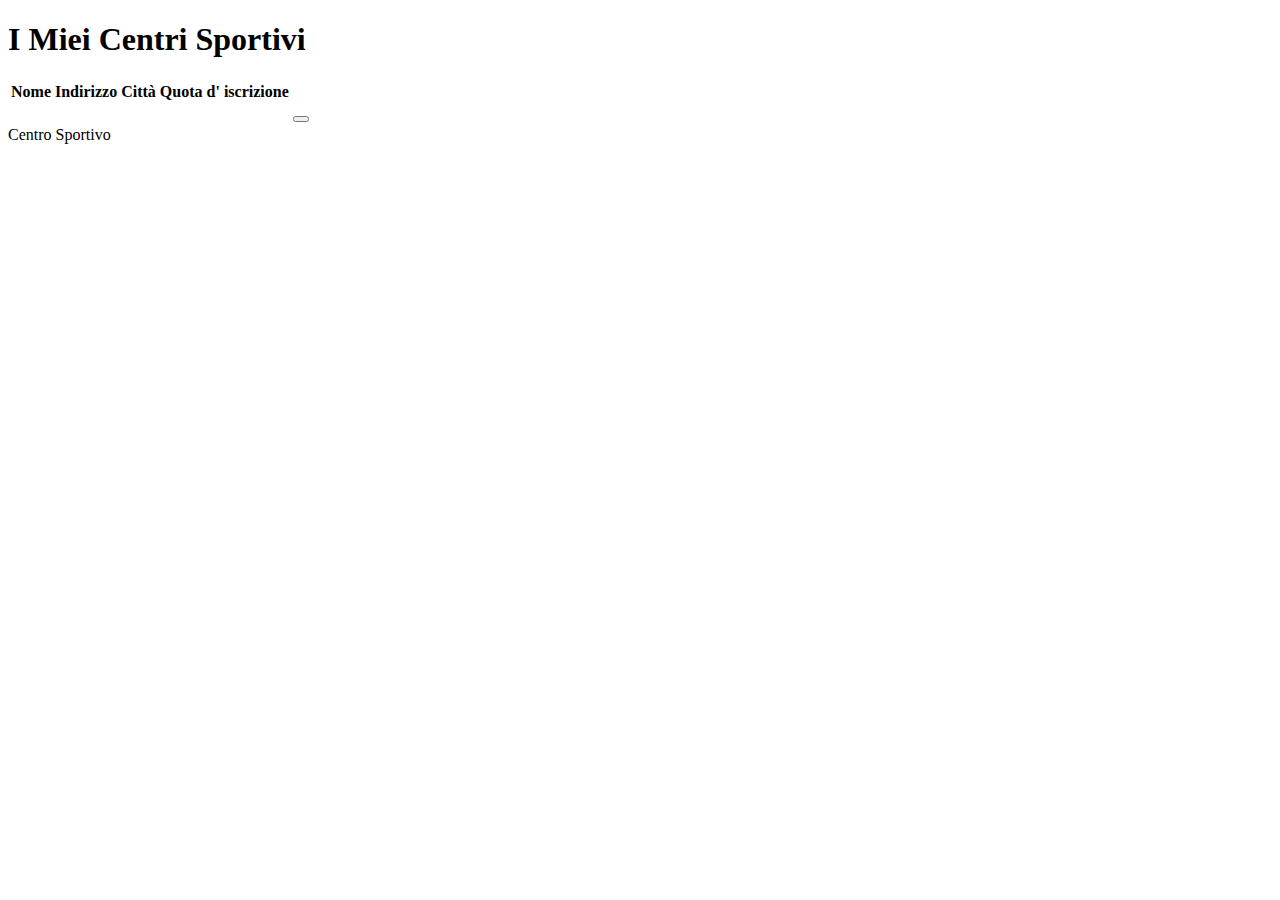
<file: src/main/resources/templates/index.html>
<!doctype html>
<html lang="en" xmlns:th="http://www.w3.org/1999/xhtml">
<head>
    <th:block th:replace="fragments :: head(title='I Miei Centri Sportivi')"></th:block>
</head>

<body>

<!--Navbar-->
<th:block th:replace="fragments :: navbar"></th:block>

<div class="container d-flex flex-column justify-content-center align-items-center">

    <h1 class="mb-5">I Miei Centri Sportivi</h1>

    <!-- Messaggio di avvenuta eliminazione di un centro sportivo-->
    <div class="alert alert-danger w-100 text-center" role="alert" th:if="${messaggio != null}"
         th:text="${messaggio}"></div>

    <!-- Messaggio di avviso che compare solo qualora la lista di centri sportivi sia vuota -->
    <div class="alert alert-info w-100 text-center" role="alert" th:unless="${lista.size() > 0}">
        <h4 th:text="${messaggio}"></h4>
    </div>

    <!-- Tabella con dati principali di tutti i centri sportivi, la mostro solo se ho almeno 1 centro sportivo-->
    <table class="table table-striped table-hover" th:if="${lista.size() > 0}">
        <thead>
        <tr class="table-dark">
            <th scope="col">Nome</th>
            <th scope="col">Indirizzo</th>
            <th scope="col">Città</th>
            <th class="text-center" scope="col">Quota d' iscrizione</th>
            <th scope="col"></th>
        </tr>
        </thead>
        <tbody>
        <tr th:each="centroSportivo : ${lista}">
            <td class="align-middle" th:text="${centroSportivo.nome}"></td>
            <td class="align-middle" th:text="${centroSportivo.indirizzo}"></td>
            <td class="align-middle" th:text="${centroSportivo.citta}"></td>
            <td class="align-middle text-center" th:text="&euro; + ' ' + ${centroSportivo.quotaIscrizione}"></td>
            <td class="align-middle">
                <div class="d-flex align-items-center justify-content-center">
                    <!--Per vedere i dettagli del centro sportivo-->
                    <a th:href="@{|/centri-sportivi/${centroSportivo.id}|}"><i
                            class="fa-solid fa-eye text-dark"></i></a>

                    <!--Per andare alla pagina di modifica del centro sportivo-->
                    <a class="ms-3" th:href="@{|/centri-sportivi/edit/${centroSportivo.id}|}"><i
                            class="fa-solid fa-pen-to-square"></i></a>

                    <!--Per eliminare il centro sportivo-->
                    <form method="post" th:action="@{|/centri-sportivi/delete/${centroSportivo.id}|}">
                        <button class="btn text-danger" type="submit"><i class="fa-solid fa-trash-can"></i></button>
                    </form>
                </div>
            </td>
        </tr>
        </tbody>
    </table>

    <!--Porta al form di creazione-->
    <div class="my-5 me-auto">
        <a class="btn btn-outline-dark" th:href="@{/centri-sportivi/create}">
            <i class="fa-solid fa-plus mx-1"></i> Centro Sportivo</a>
    </div>

</div>

</body>
</html>
</file>
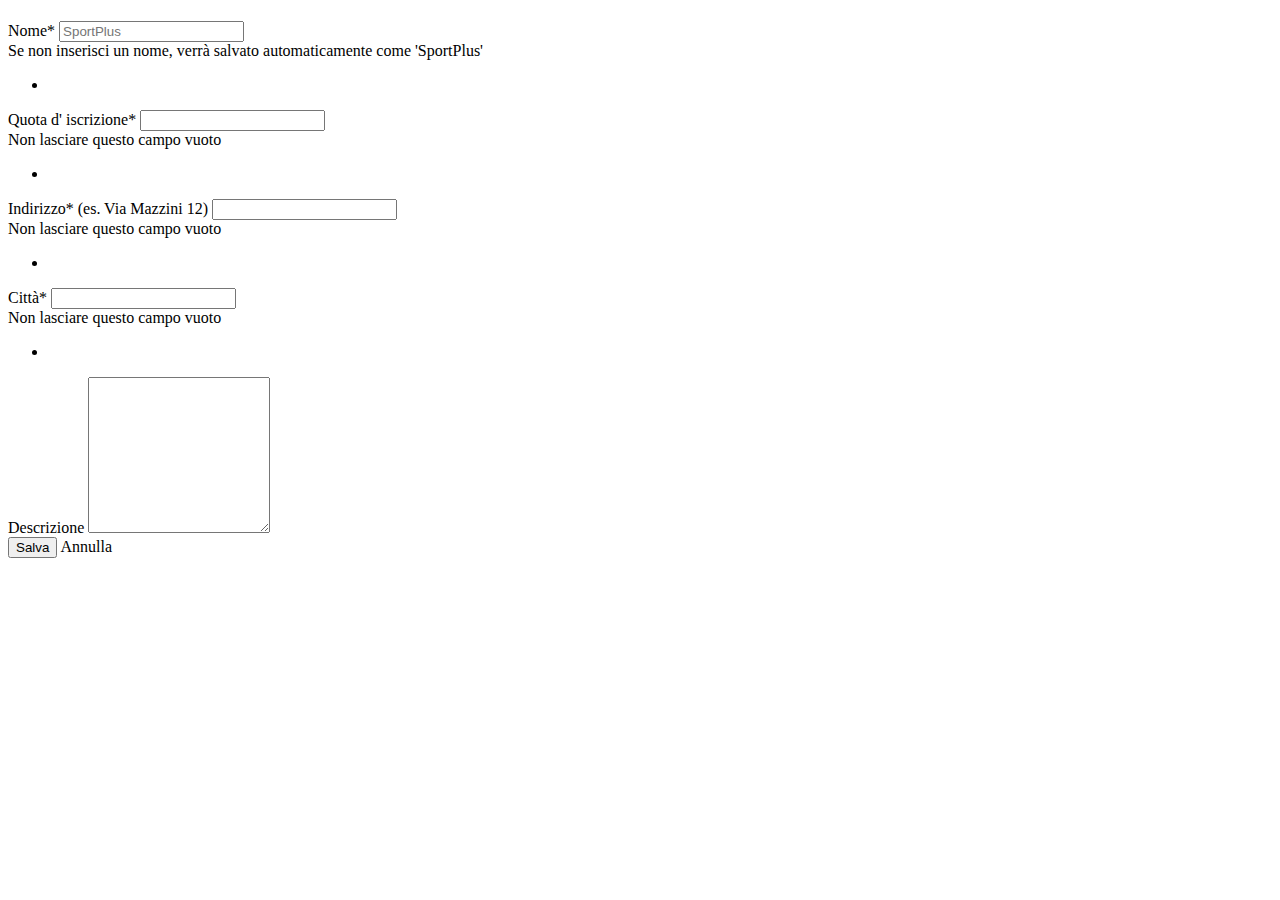
<file: src/main/resources/templates/editCreate.html>
<!doctype html>
<html lang="en" xmlns:th="http://www.w3.org/1999/xhtml">
<head>
    <head>
        <th:block
                th:replace="fragments :: head(title=${centroSportivo.id != null} ? 'Modifica Centro Sportivo' : 'Crea Centro Sportivo')"></th:block>
    </head>
</head>

<body th:with="isEdit=${centroSportivo.id != null}">

<!--Navbar-->
<th:block th:replace="fragments :: navbar"></th:block>

<div class="container d-flex flex-column justify-content-center align-items-center">

    <h1 th:text="${isEdit ? 'Modifica ' + centroSportivo.nome : 'Crea un nuovo Centro Sportivo'}"></h1>

    <form
            class="row mt-5"
            id="centro-sportivo-form"
            method="post"
            th:action="@{${formAction}}"
            th:object="${centroSportivo}"
            th:with="formAction=${isEdit ? '/centri-sportivi/edit/' + centroSportivo.id : '/centri-sportivi/create'}"
    >

        <div class="col-6 my-2">
            <label class="form-label" for="centro-sportivo-nome">Nome*</label>
            <input class="form-control" id="centro-sportivo-nome" placeholder="SportPlus"
                   th:errorClass="is-invalid" th:field="*{nome}" type="text">
            <div class="form-text">Se non inserisci un nome, verrà salvato automaticamente come 'SportPlus'</div>
            <div class="invalid-feedback" th:if="${#fields.hasErrors('nome')}">
                <ul>
                    <li th:each="err : ${#fields.errors('nome')}" th:text="${err}"></li>
                </ul>
            </div>
        </div>

        <div class="col-6 my-2">
            <label class="form-label" for="centro-sportivo-quota">Quota d' iscrizione*</label>
            <input class="form-control" id="centro-sportivo-quota" th:errorClass="is-invalid"
                   th:field="*{quotaIscrizione}"
                   type="number">
            <div class="form-text">Non lasciare questo campo vuoto</div>
            <div class="invalid-feedback" th:if="${#fields.hasErrors('quotaIscrizione')}">
                <ul>
                    <li th:each="err : ${#fields.errors('quotaIscrizione')}" th:text="${err}"></li>
                </ul>
            </div>
        </div>

        <div class="col-6 my-2">
            <label class="form-label" for="centro-sportivo-indirizzo">Indirizzo* (es. Via Mazzini 12)</label>
            <input class="form-control" id="centro-sportivo-indirizzo" th:errorClass="is-invalid"
                   th:field="*{indirizzo}"
                   type="text">
            <div class="form-text">Non lasciare questo campo vuoto</div>
            <div class="invalid-feedback" th:if="${#fields.hasErrors('indirizzo')}">
                <ul>
                    <li th:each="err : ${#fields.errors('indirizzo')}" th:text="${err}"></li>
                </ul>
            </div>
        </div>

        <div class="col-6 my-2">
            <label class="form-label" for="centro-sportivo-citta">Città*</label>
            <input class="form-control" id="centro-sportivo-citta" th:errorClass="is-invalid" th:field="*{citta}"
                   type="text">
            <div class="form-text">Non lasciare questo campo vuoto</div>
            <div class="invalid-feedback" th:if="${#fields.hasErrors('citta')}">
                <ul>
                    <li th:each="err : ${#fields.errors('citta')}" th:text="${err}"></li>
                </ul>
            </div>
        </div>

        <div class="col-6 my-2">
            <label class="form-label" for="descrizione">Descrizione</label>
            <textarea class="form-control" id="descrizione" rows="10" th:field="*{descrizione}"></textarea>
        </div>

        <!--        <div class="col-6 my-2 ">-->
        <!--            <label class="form-label">Sport praticabili: </label>-->
        <!--            <div class="form-check" th:each="sport : ${sportsList}">-->
        <!--                <input class="form-check-input" th:field="*{sports}" th:id="|sport_${sport.id}|"-->
        <!--                       th:name="sports" th:value="${sport.id}"-->
        <!--                       type="checkbox">-->
        <!--                <label class="form-check-label" th:for="|sport_${sport.id}|" th:text="${sport.nome}"></label>-->
        <!--            </div>-->
        <!--        </div>-->

        <div class="col-12 my-4">
            <button class="btn btn-success" type="submit">Salva</button>
            <a class="btn btn-secondary mx-1" th:href="@{/centri-sportivi}">Annulla</a>
        </div>
    </form>
</div>


</body>
</html>
</file>
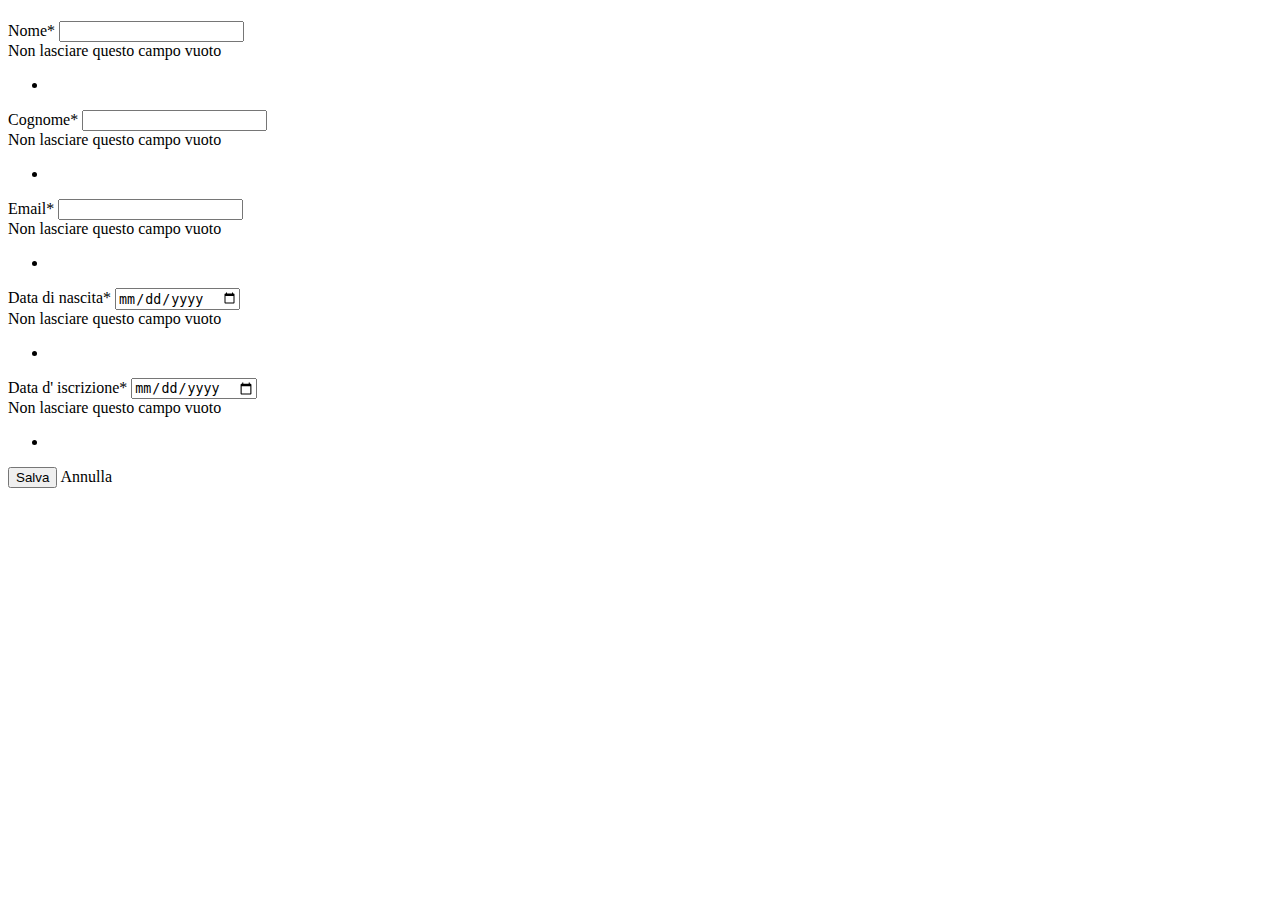
<file: src/main/resources/templates/editCreateMembro.html>
<!doctype html>
<html lang="en" xmlns:th="http://www.w3.org/1999/xhtml">
<head>
    <head>
        <th:block
                th:replace="fragments :: head(title=${membro.id != null} ? 'Modifica membro' : 'Crea nuovo membro')"></th:block>
    </head>
</head>

<body th:with="isEdit=${membro.id != null}">

<!--Navbar-->
<th:block th:replace="fragments :: navbar"></th:block>

<div class="container d-flex flex-column justify-content-center align-items-center">

    <h1 th:text="${isEdit ? 'Modifica ' + membro.nome + ' ' + membro.cognome : 'Crea un nuovo membro'}"></h1>

    <form
            class="row mt-5"
            id="membro-form"
            method="post"
            th:action="@{${formAction}}"
            th:object="${membro}"
            th:with="formAction=${isEdit ? '/membri/edit/' + membro.id : '/membri/create'}"
    >
        <input th:field="*{centroSportivo}" type="hidden"/>

        <div class="col-6 my-2">
            <label class="form-label" for="membro-nome">Nome*</label>
            <input class="form-control" id="membro-nome"
                   th:errorClass="is-invalid" th:field="*{nome}" type="text">
            <div class="form-text">Non lasciare questo campo vuoto</div>
            <div class="invalid-feedback" th:if="${#fields.hasErrors('nome')}">
                <ul>
                    <li th:each="err : ${#fields.errors('nome')}" th:text="${err}"></li>
                </ul>
            </div>
        </div>

        <div class="col-6 my-2">
            <label class="form-label" for="membro-cognome">Cognome*</label>
            <input class="form-control" id="membro-cognome" th:errorClass="is-invalid"
                   th:field="*{cognome}"
                   type="text">
            <div class="form-text">Non lasciare questo campo vuoto</div>
            <div class="invalid-feedback" th:if="${#fields.hasErrors('cognome')}">
                <ul>
                    <li th:each="err : ${#fields.errors('cognome')}" th:text="${err}"></li>
                </ul>
            </div>
        </div>

        <div class="col-6 my-2">
            <label class="form-label" for="membro-email">Email*</label>
            <input class="form-control" id="membro-email" th:errorClass="is-invalid"
                   th:field="*{email}"
                   type="email">
            <div class="form-text">Non lasciare questo campo vuoto</div>
            <div class="invalid-feedback" th:if="${#fields.hasErrors('email')}">
                <ul>
                    <li th:each="err : ${#fields.errors('email')}" th:text="${err}"></li>
                </ul>
            </div>
        </div>

        <div class="col-6 my-2">
            <label class="form-label" for="membro-data-nascita">Data di nascita*</label>
            <input class="form-control" id="membro-data-nascita" th:errorClass="is-invalid" th:field="*{dataDiNascita}"
                   type="date">
            <div class="form-text">Non lasciare questo campo vuoto</div>
            <div class="invalid-feedback" th:if="${#fields.hasErrors('dataDiNascita')}">
                <ul>
                    <li th:each="err : ${#fields.errors('dataDiNascita')}" th:text="${err}"></li>
                </ul>
            </div>
        </div>

        <div class="col-6 my-2">
            <label class="form-label" for="membro-data-iscrizione">Data d' iscrizione*</label>
            <input class="form-control" id="membro-data-iscrizione" th:errorClass="is-invalid"
                   th:field="*{dataIscrizione}"
                   type="date">
            <div class="form-text">Non lasciare questo campo vuoto</div>
            <div class="invalid-feedback" th:if="${#fields.hasErrors('dataIscrizione')}">
                <ul>
                    <li th:each="err : ${#fields.errors('dataIscrizione')}" th:text="${err}"></li>
                </ul>
            </div>
        </div>

        <!--        <div class="col-6 my-2 ">-->
        <!--            <label class="form-label">Sport praticabili in questo centro sportivo: </label>-->
        <!--            <div class="form-check" th:each="sport : ${sports}">-->
        <!--                <input class="form-check-input" th:field="*{sports}" th:id="|sport_${sport.id}|"-->
        <!--                       th:value="${sport.id}"-->
        <!--                       type="checkbox">-->
        <!--                <label class="form-check-label" th:for="|sport_${sport.id}|" th:text="${sport.nome}"></label>-->
        <!--            </div>-->
        <!--        </div>-->


        <div class="col-12 my-4">
            <button class="btn btn-success" type="submit">Salva</button>
            <a class="btn btn-secondary mx-1" th:href="@{|/centri-sportivi/*{centroSportivo.id}|}">Annulla</a>
        </div>
    </form>

</div>


</body>
</html>
</file>
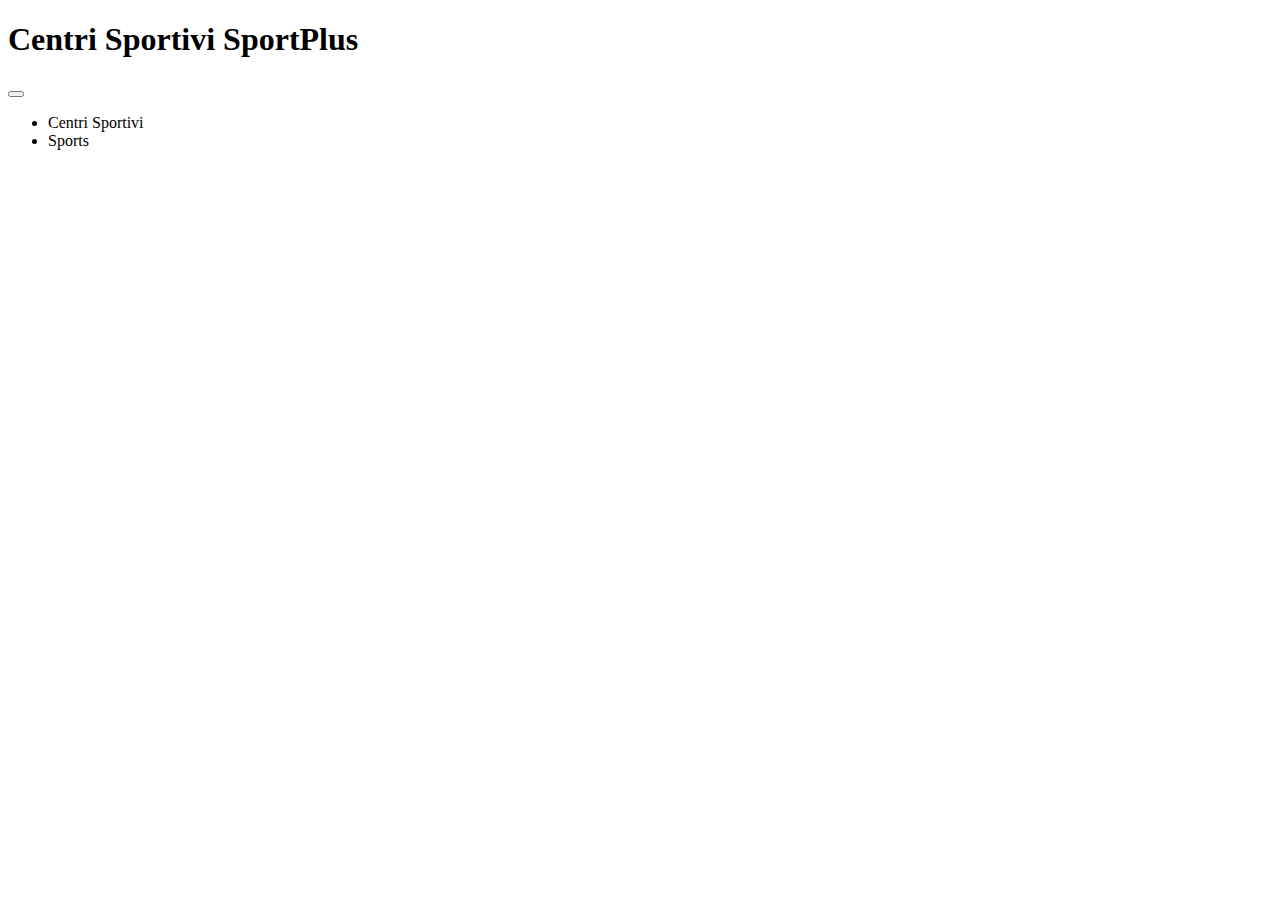
<file: src/main/resources/templates/fragments.html>
<!doctype html>
<html lang="en" xmlns:th="http://www.w3.org/1999/xhtml">
<head>
    <th:block th:fragment="head(title)">
        <meta charset="UTF-8">
        <meta content="width=device-width, user-scalable=no, initial-scale=1.0, maximum-scale=1.0, minimum-scale=1.0"
              name="viewport">
        <meta content="ie=edge" http-equiv="X-UA-Compatible">

        <!-- Bootstrap-->
        <link th:href="@{/webjars/bootstrap/5.2.3/css/bootstrap.min.css}" th:rel="stylesheet"/>
        <script defer th:src="@{/webjars/bootstrap/5.2.3/js/bootstrap.bundle.min.js}"></script>

        <!-- Mio File CSS-->
        <link rel="stylesheet" th:href="@{/css/style.css}" type="text/css">

        <!--Font Awesome-->
        <link th:href="@{/webjars/font-awesome/6.4.0/css/all.min.css}" th:rel="stylesheet">

        <title th:text="${title}"></title>
    </th:block>

</head>
<body>
<nav class="navbar navbar-expand-lg navbar-dark bg-dark" th:fragment="navbar">
    <div class="container-fluid">
        <h1 class="text-light">Centri Sportivi SportPlus</h1>

        <button aria-controls="navbarNav" aria-expanded="false" aria-label="Toggle navigation" class="navbar-toggler"
                data-bs-target="#navbarNav" data-bs-toggle="collapse" type="button">
            <span class="navbar-toggler-icon"></span>
        </button>
        <div class="collapse navbar-collapse" id="navbarNav">
            <ul class="navbar-nav">
                <li class="nav-item">
                    <a aria-current="page" class="nav-link" th:href="@{/centri-sportivi}">Centri Sportivi</a>
                </li>
                <li class="nav-item">
                    <a class="nav-link" th:href="@{/sports}">Sports</a>
                </li>
            </ul>
        </div>
    </div>
</nav>

</body>
</html>
</file>
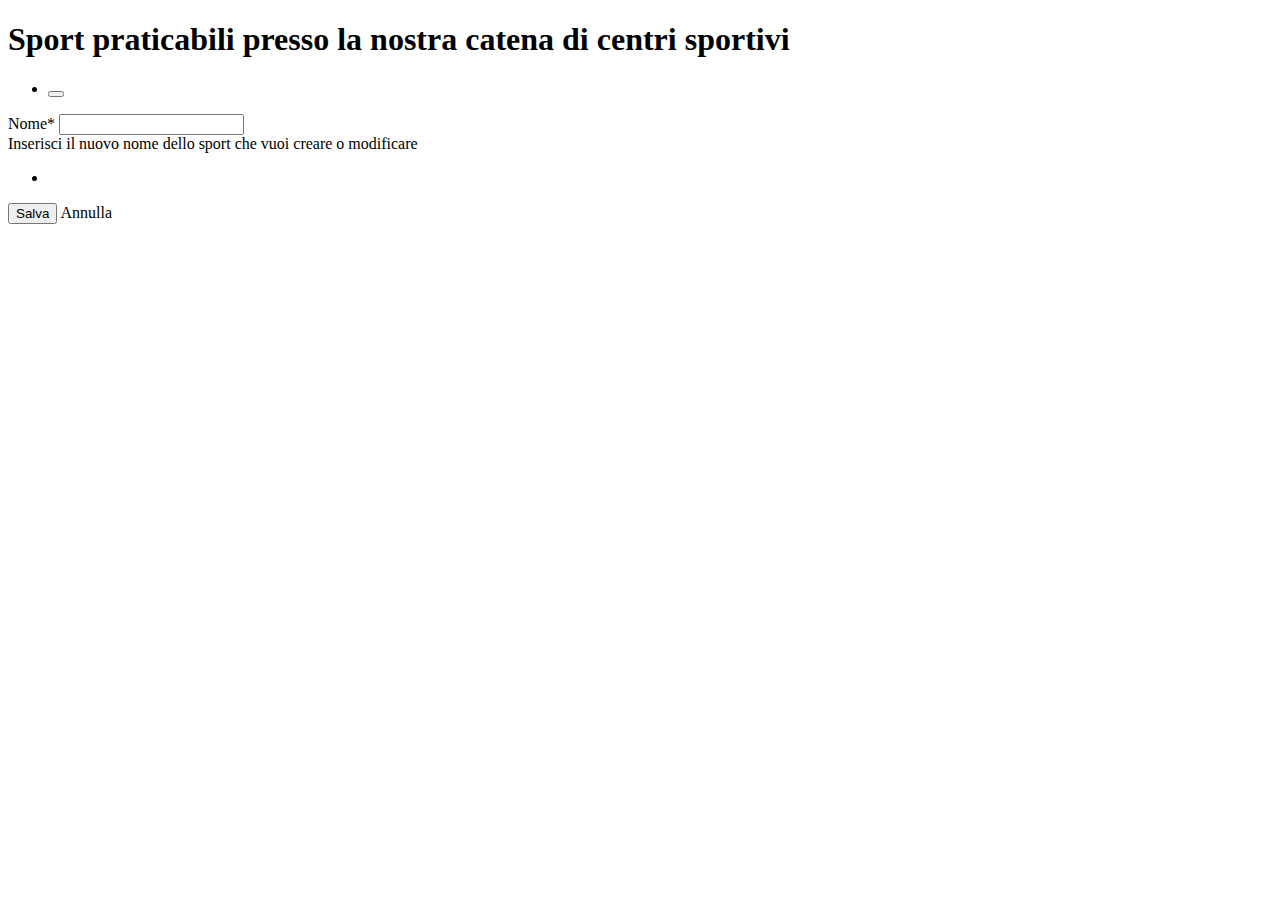
<file: src/main/resources/templates/indexSports.html>
<!doctype html>
<html lang="en" xmlns:th="http://www.w3.org/1999/xhtml">
<head>
    <th:block th:replace="fragments :: head(title='Sports')"></th:block>
</head>

<body>

<!--Navbar-->
<th:block th:replace="fragments :: navbar"></th:block>

<div class="container d-flex flex-column justify-content-center">

    <h1 class="my-5 text-center">Sport praticabili presso la nostra catena di centri sportivi</h1>

    <!--Messaggio di avviso che compare quando non ci sono sport-->
    <div class="alert alert-info w-100 text-center" role="alert" th:unless="${sports.size() > 0}">
        <h4 th:text="${messaggio}"></h4>
    </div>

    <!--Lista sport praticabili, se ci sono-->
    <ul class="list-group list-group-flush " th:if="${sports.size() > 0}">
        <li class="list-group-item list-group-item-action d-flex juustify-content-between" th:each="sport : ${sports}"
            th:object="${sport}">

            <!--Nome-->
            <div th:text="*{nome}"></div>

            <!--Actions: Modifica o Eliminazione-->
            <div class="d-flex align-items-center ms-auto">
                <a class="mx-2" th:href="@{/sports(edit=*{id})}"><i class="fa-solid fa-pen-to-square"></i></a>
                <form method="post" th:action="@{|/sports/delete/*{id}|}">
                    <button class="btn text-danger" type="submit"><i class="fa-solid fa-trash-can"></i></button>
                </form>
            </div>

        </li>
    </ul>

    <!--Mini form per creare o modificare uno sport-->
    <div class="col-5 my-5 ms-3" th:if="${sports.size > 0}">
        <form
                id="sport-form"
                method="post"
                th:action="@{/sports/save}"
                th:object="${sportObj}">

            <input th:field="*{id}" type="hidden">
            <div class="my-2">
                <label class="form-label" for="sport-nome">Nome*</label>
                <input class="form-control" id="sport-nome" th:errorClass="is-invalid" th:field="*{nome}"
                       type="text">
                <div class="form-text">Inserisci il nuovo nome dello sport che vuoi creare o modificare</div>
                <div class="invalid-feedback" th:if="${#fields.hasErrors('nome')}">
                    <ul>
                        <li th:each="err : ${#fields.errors('nome')}" th:text="${err}"></li>
                    </ul>
                </div>

                <div class="col-12 my-4">
                    <button class="btn btn-success" type="submit">Salva</button>
                    <a class="btn btn-secondary" th:href="@{/sports}">Annulla</a>
                </div>
            </div>

        </form>
    </div>


</div>

</body>
</html>
</file>
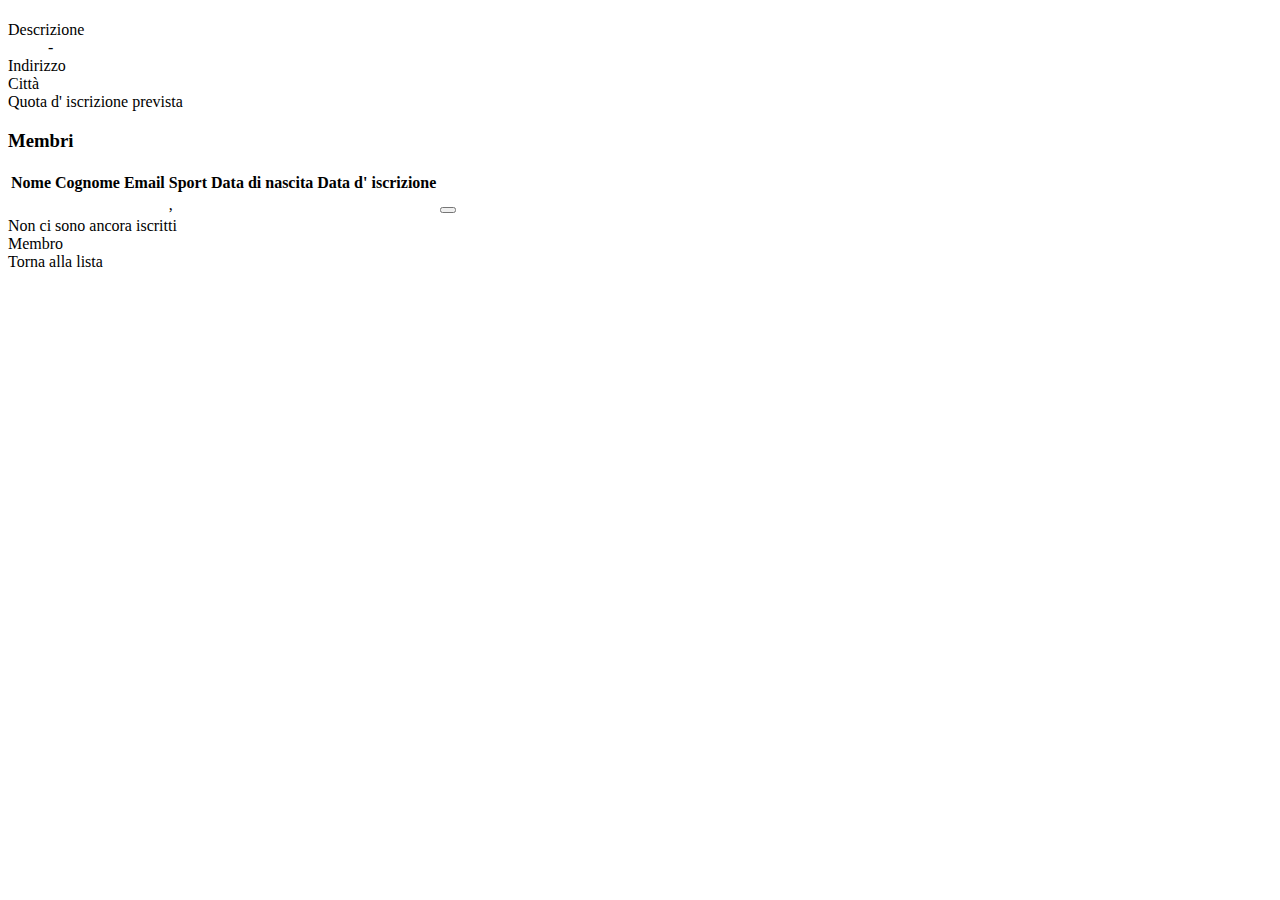
<file: src/main/resources/templates/show.html>
<!doctype html>
<html lang="en" xmlns:th="http://www.w3.org/1999/xhtml">
<head>
    <th:block th:replace="fragments :: head(title='Centro sportivo')"></th:block>
</head>

<body>

<!--Navbar-->
<th:block th:replace="fragments :: navbar"></th:block>

<div class="container d-flex flex-column justify-content-center " th:object="${centroSportivo}">

    <!--Specifiche centro sportivo-->
    <section class="mt-5">

        <h1 class="mb-5 text-center" th:text="*{nome}"></h1>

        <!-- Messaggio di avvenuta eliminazione di un membro-->
        <div class="alert alert-danger w-100 text-center" role="alert" th:if="${messaggio != null}"
             th:text="${messaggio}"></div>

        <dt>Descrizione</dt>
        <dd th:if="*{descrizione} != ''" th:text="*{descrizione}"></dd>
        <dd th:unless="*{descrizione}!= ''"> - </dd>

        <dt>Indirizzo</dt>
        <dd th:text="*{indirizzo}"></dd>

        <dt>Città</dt>
        <dd th:text="*{citta}"></dd>

        <dt>Quota d' iscrizione prevista</dt>
        <dd th:text="&euro; + ' ' + *{quotaIscrizione}"></dd>

<!--        <dt>Sport praticabili</dt>-->
<!--        <ul th:each="sport : ${sportPraticati}">-->
<!--            <li th:text="${sport.nome}"></li>-->
<!--        </ul>-->


    </section>

    <!--Membri iscritti a questo centro sportivo-->
    <section>

        <h3 class="mt-5 mb-3">Membri</h3>
        <table class="table table-striped table-hover" th:if="*{membri.size() > 0}" >
            <thead>
            <tr class="table-dark">
                <th scope="col">Nome </i></th>
                <th scope="col">Cognome</th>
                <th scope="col">Email</th>
                <th scope="col">Sport</th>
                <th scope="col" class="text-center">Data di nascita</th>
                <th scope="col" class="text-center">Data d' iscrizione</th>
                <th scope="col"></th>
            </tr>
            </thead>

            <tbody>
            <tr th:each="membro : ${centroSportivo.membri}" th:object="${membro}"  class="align-middle">
                <td th:text="*{nome}" class="align-middle"></td>
                <td th:text="*{cognome}" class="align-middle"></td>
                <td th:text="*{email}" class="align-middle"></td>
                <td class="align-middle">
                    <span th:each="sport, index : *{sports}">
                        <span th:text="${sport.nome}"></span>
                        <span th:if="${!index.last}">, </span>
                    </span>
                </td>
                <td th:text="*{#temporals.format(dataDiNascita, 'dd/MM/yyyy')}" class="text-center align-middle"></td>
                <td th:text="*{#temporals.format(dataIscrizione, 'dd/MM/yyyy')}" class="text-center align-middle"></td>
                <td class="align-middle">
                    <div class="d-flex align-items-center justify-content-center">
                        <a th:href="@{|/membri/edit/*{id}|}" class="mx-2"><i class="fa-solid fa-pen-to-square"></i></a>
                        <form th:action="@{|/membri/delete/*{id}|}" method="post">
                            <button type="submit" class="btn text-danger"><i class="fa-solid fa-trash-can"></i></button>
                        </form>
                    </div>
                </td>
            </tr>
            </tbody>
        </table>

        <!-- Messaggio di avviso che compare solo qualora la lista di membri del centro sportivo sia vuota-->
        <div class="alert alert-info" th:unless="*{membri.size() > 0}">Non ci sono ancora iscritti</div>

    </section>

    <div class="d-flex justify-content-between align-items-center my-5">
        <!--Porta al form di creazione membro-->
        <div>
            <a class="btn btn-outline-dark" th:href="@{/membri/create(centroSportivoId=*{id})}">
                <i class="fa-solid fa-plus mx-1"></i> Membro</a>
        </div>

        <!--Per tornare alla lista di tutti i centri sportivi-->
        <div>
            <a class="btn btn-dark" th:href="@{/centri-sportivi}">Torna alla lista</a>
        </div>

    </div>

</div>
</body>
</html>
</file>
